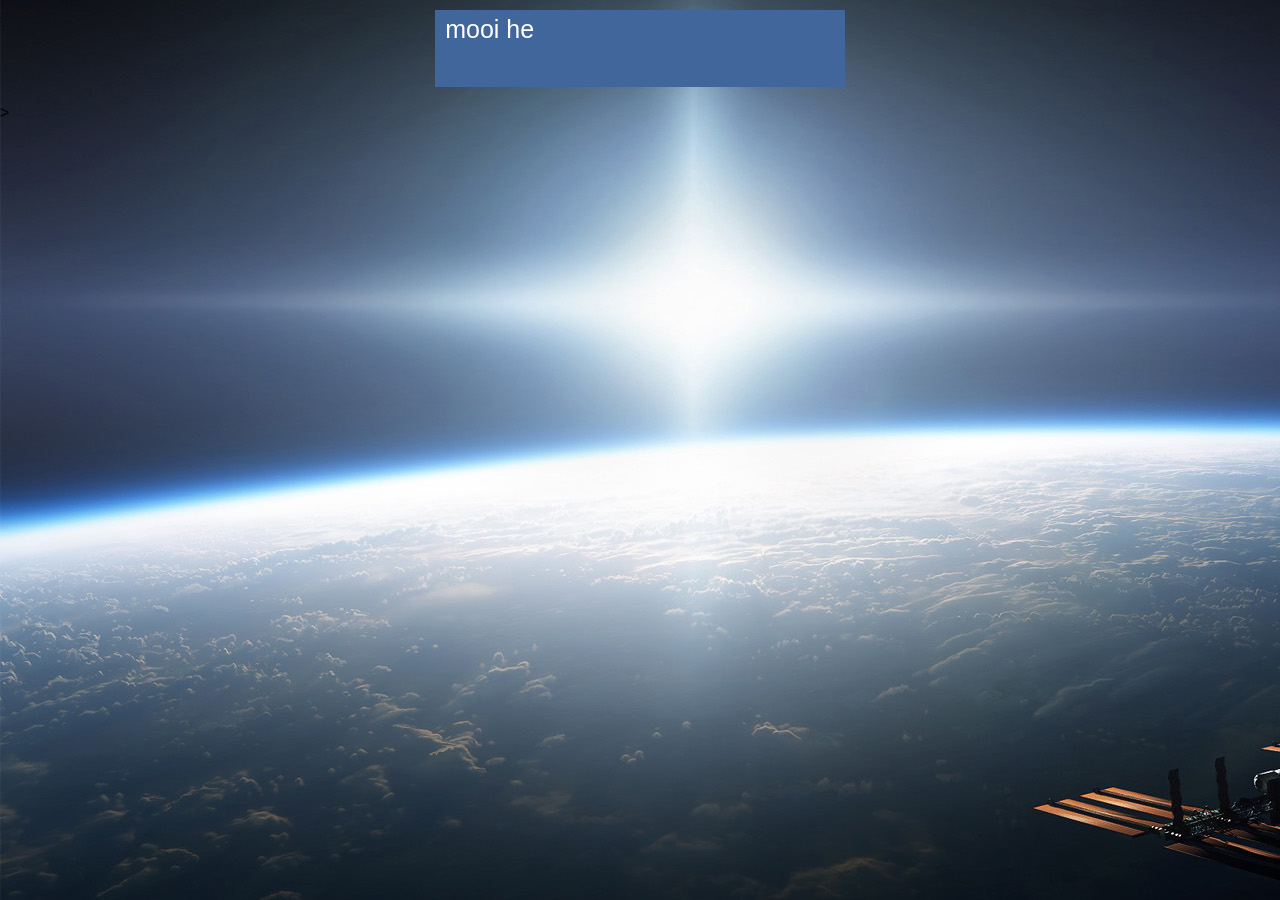
<file: hallo wereld.html>
<!DOCTYPE html>
<html>
    <head>
        <title>hallo wereld</title>
        <link rel="stylesheet" type="text/css" href="style.css">
    </head>

    <body>
                <h1>mooi he</h1>>
    </body>


</html>
</file>
<file: style.css>
/* algemene css */

* {
    box-sizing: border-box;
  
}

.container {
  padding: 0;
  margin: 0;
  display: flex;
  flex-flow: row wrap;
  flex-wrap: nowrap;

}

header {
    max-height:300px;
    display: block;
    width:100%;
    

}

header img {

    display: block;
    margin-left: auto;
    margin-right: auto;
    margin-top: 15px;
    margin-bottom: 5px;
    width: 96%;
    max-width: 481px;
    max-height: 200px;
    border: 1px solid #333333;
    border-radius: 5px;
    opacity: 0.75;


}

body {
    font-family: 'Roboto', sans-serif;
    margin: 0 auto;
    background-color: #676767;
    max-width: 1920px;
    background-image: url(images/background.jpeg);
}


.item {
    width: 96% !important;
    margin-left: auto!important;
    margin-right: auto!important;
    opacity: 0.75;
    margin-bottom: 10px;



}

h2 {
    font-size: 22px;
}


h1 {
    font-family: 'Roboto', sans-serif;
    font-weight: normal;
    background-color: #41669b;
    color: rgb(255, 255, 255);
    font-size: 25px;
    padding: 5px;
    padding-left: 10px;
    height: 77px;
    width: 96% !important;
    margin-left: auto!important;
    margin-right: auto!important;
}

/**********End Small (Global)*/

/************Small**************/
@media only screen and (min-width: 300px) and (max-width: 699px) {
    .container {
		max-width: 1920px;
        margin: 0 auto;
        flex-flow: row wrap;
        display:flex;
    }



    #chart_div {
        
    margin-left: auto;
    margin-right: auto;
    margin-top:auto;
    border: 1px solid #333333;
    background-color: white;
    padding: 14px;
    border-radius: 5px;

    }
    

    
    #chart_div2 {
    margin-left: auto;
    margin-right: auto;
    margin-top:auto;
    border: 1px solid #333333;
    padding: 14px;
    background-color: white;
    border-radius: 5px;
    color: black;

    }

    #timeline {
        margin-left: auto;
        margin-right: auto;
        margin-top:auto;
        border: 1px solid #333333;
        background-color: white;
        padding: 14px;
        border-radius: 5px;
    }
    
    #table_div {
        margin-left: auto;
        margin-right: auto;
        margin-top:auto;
        border: 1px solid #333333;
        padding: 14px;
        background-color: white;
        border-radius: 5px;
    }

}

/**********End Small************/

/************Mid**************/
@media only screen and (min-width: 700px) and (max-width: 999px) {
    .container {
		max-width: 1920px;
        margin: 0 auto;
        flex-flow: row wrap;
        display:flex;
    }
	.item {
        width: 49%!important;
        margin-left: auto!important;
        margin-right: auto!important;
        margin-top: 10px!important;
    }

    h1 {
        width: 49%!important;
        margin-left: auto!important;
        margin-right: auto!important;
        margin-top: 10px!important;
    }

    #chart_div {
    margin-left: auto;
    margin-right: auto;
    margin-top:auto;
    border: 1px solid #333333;
    background-color: white;
    padding: 14px;
    border-radius: 5px;

    }
    

    
    #chart_div2 {
    margin-left: auto;
    margin-right: auto;
    margin-top:auto;
    border: 1px solid #333333;
    padding: 14px;
    background-color: white;
    border-radius: 5px;
    color: black;

    }

    #timeline {
        margin-left: auto;
        margin-right: auto;
        margin-top:auto;
        border: 1px solid #333333;
        background-color: white;
        padding: 14px;
        border-radius: 5px;
    }
    
    #table_div {
        margin-left: auto;
        margin-right: auto;
        margin-top:auto;
        border: 1px solid #333333;
        padding: 14px;
        background-color: white;
        border-radius: 5px;
    }


}

/**********End Mid************/

/***********Large*************/
@media only screen and (min-width: 1000px) and (max-width: 1439px){
    .container {
		max-width: 1920px;
        margin: 0 auto;
        flex-flow: row wrap;
        display:flex;
    }

    .item {
        width: 32%!important;
        margin-top: 10px!important;
        margin-left: auto!important;
        margin-right: auto!important;
        
       
    }

    h1 {
        width: 32%!important;
        margin-top: 10px!important;
        margin-left: auto!important;
        margin-right: auto!important;
    }

    #chart_div {
    margin-left: auto;
    margin-right: auto;
    margin-top:auto;
    border: 1px solid #333333;
    background-color: white;
    padding: 14px;
    border-radius: 5px;

    }
    

    
    #chart_div2 {
    margin-left: auto;
    margin-right: auto;
    margin-top:auto;
    border: 1px solid #333333;
    padding: 14px;
    background-color: white;
    border-radius: 5px;
    color: black;

    }

    #timeline {
        margin-left: auto;
        margin-right: auto;
        margin-top:auto;
        border: 1px solid #333333;
        background-color: white;
        padding: 14px;
        border-radius: 5px;
    }
    
    #table_div {
        margin-left: auto;
        margin-right: auto;
        margin-top:auto;
        border: 1px solid #333333;
        padding: 14px;
        background-color: white;
        border-radius: 5px;
    }

}

/*********End Large***********/

/************XL**************/
@media only screen and (min-width: 1440px) {
	.container {
		max-width: 1920px;
        margin: 0 auto;
        flex-flow: row wrap;
        display:flex;
    }


    #chart_div {
    margin-left: auto;
    margin-right: auto;
    margin-top:10px;
    border: 1px solid #333333;
    background-color: white;
    padding: 14px;
    border-radius: 5px;


    }
    
	.item {
        width: 24.2%!important;
        margin-top: 10px;
        margin-left: auto!important;
        margin-right: auto!important;



    }
    
    h1 {
        width: 24.2%!important;
        margin-top: 10px!important;

        clear: both!important;
    }
    
    #chart_div2 {
    margin-left: auto;
    margin-right: auto;
    margin-top:10px;
    border: 1px solid #333333;
    padding: 14px;
    background-color: white;
    border-radius: 5px;
    color: black;


    }

    #timeline {
        margin-left: auto;
        margin-right: auto;
        margin-top:10px;
        border: 1px solid #333333;
        background-color: white;
        padding: 14px;
        border-radius: 5px;

    }
    
    #table_div {
        margin-left: auto;
        margin-right: auto;
        margin-top:10px;
        border: 1px solid #333333;
        padding: 14px;
        background-color: white;
        border-radius: 5px;

    }



}

/**********End XL************/
</file>
